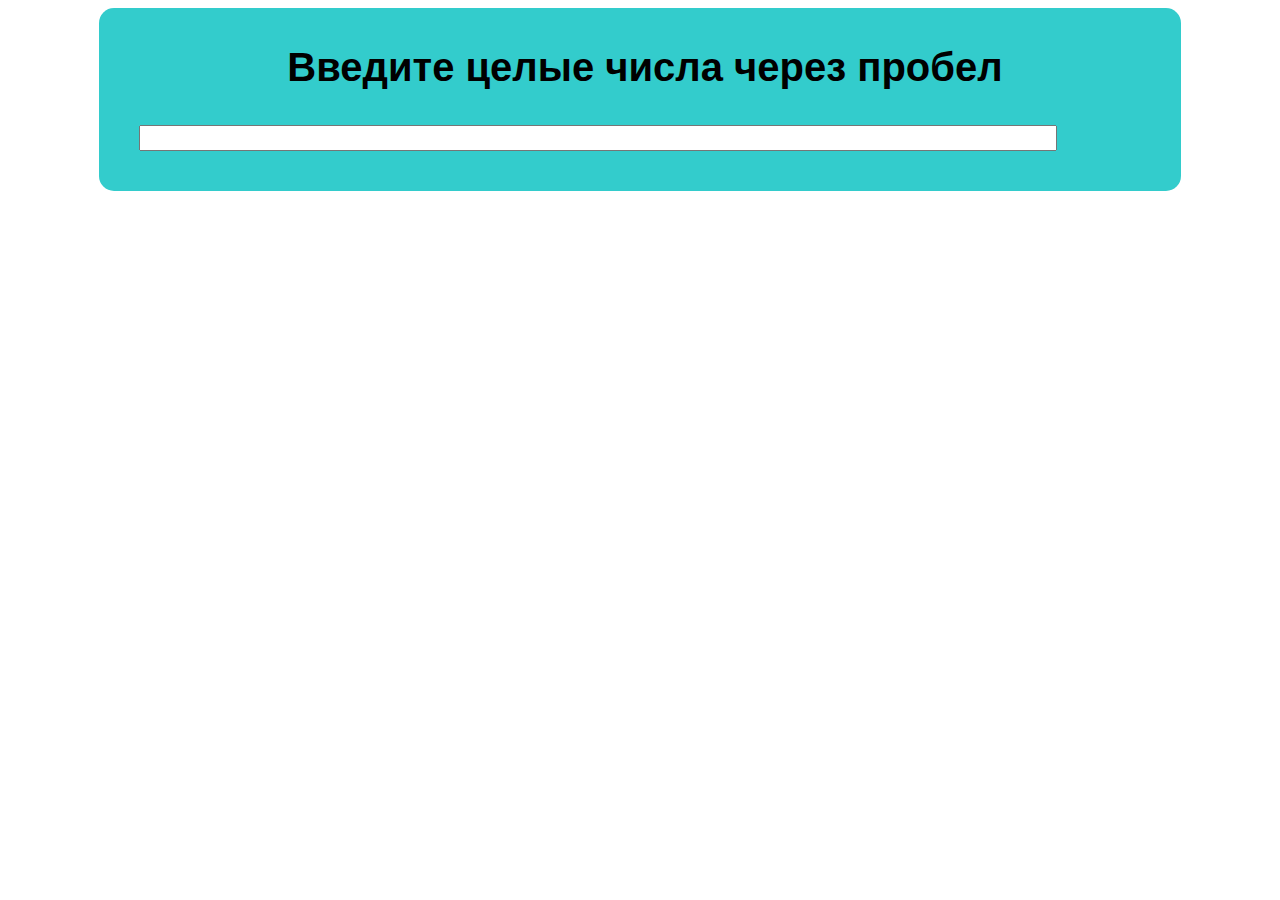
<file: index.html>
<!DOCTYPE html>
<html lang="en">
<head>
    <meta charset="UTF-8">
    <title>Title</title>
    <link rel="stylesheet" href="css/app.css" />
</head>
<body>
    <div>   
    <form action="#" name="reg" id="form">
        <h1>Введите целые числа через пробел</h1>
        <div> 
            <input type="text" name="word" id="input" required class="form_input">
        </div>
    </form>
    </div>
<script src="js/app.js"></script>
</body>
</html>
</file>
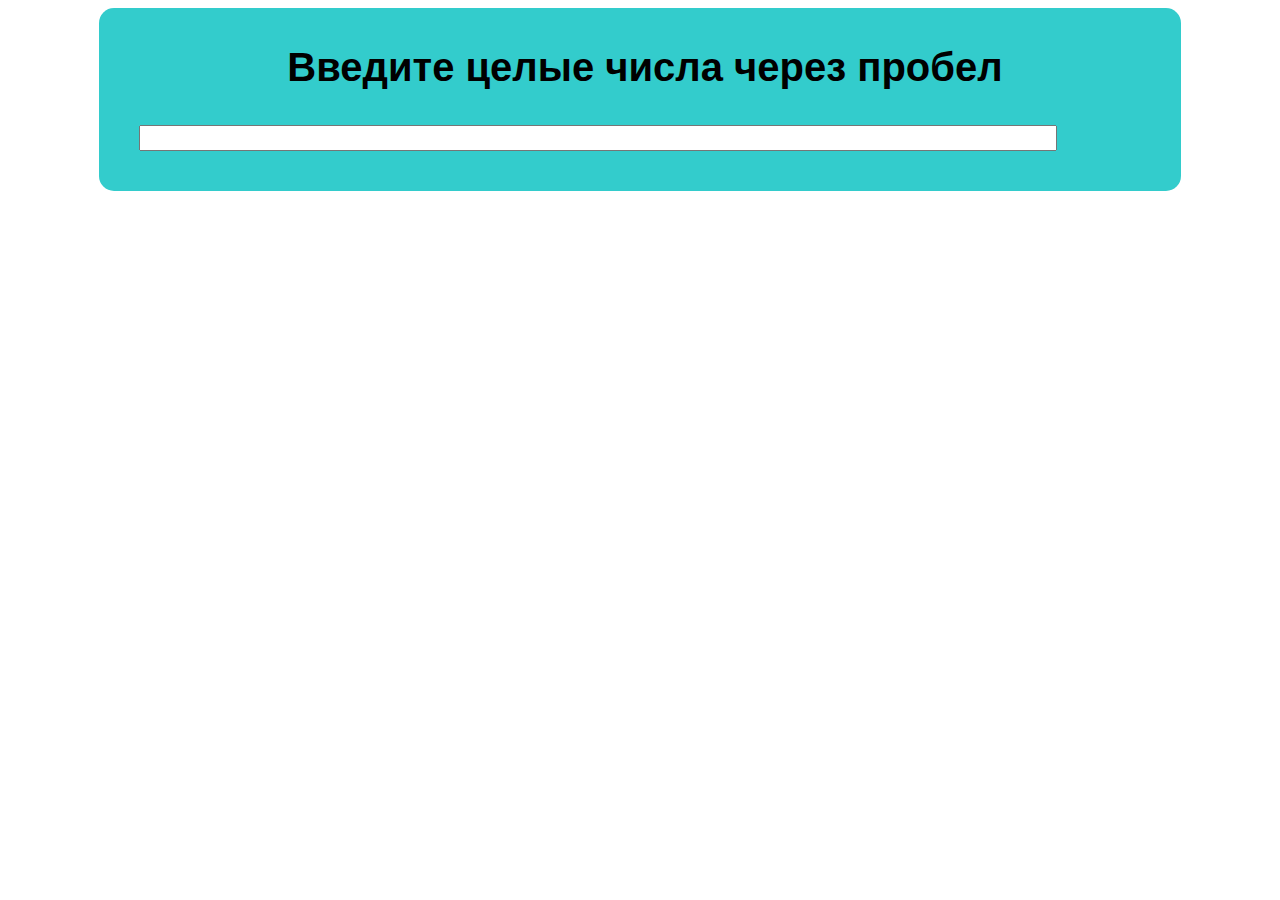
<file: task1/index.html>
<!DOCTYPE html>
<html lang="en">
<head>
    <meta charset="UTF-8">
    <title>Title</title>
    <link rel="stylesheet" href="css/app.css" />
</head>
<body>
    <div>   
    <form action="#" name="reg" id="form">
        <h1>Введите целые числа через пробел</h1>
        <div> 
            <input type="text" name="word" id="input" required class="form_input">
        </div>
    </form>
    </div>
<script src="js/app.js"></script>
</body>
</html>
</file>
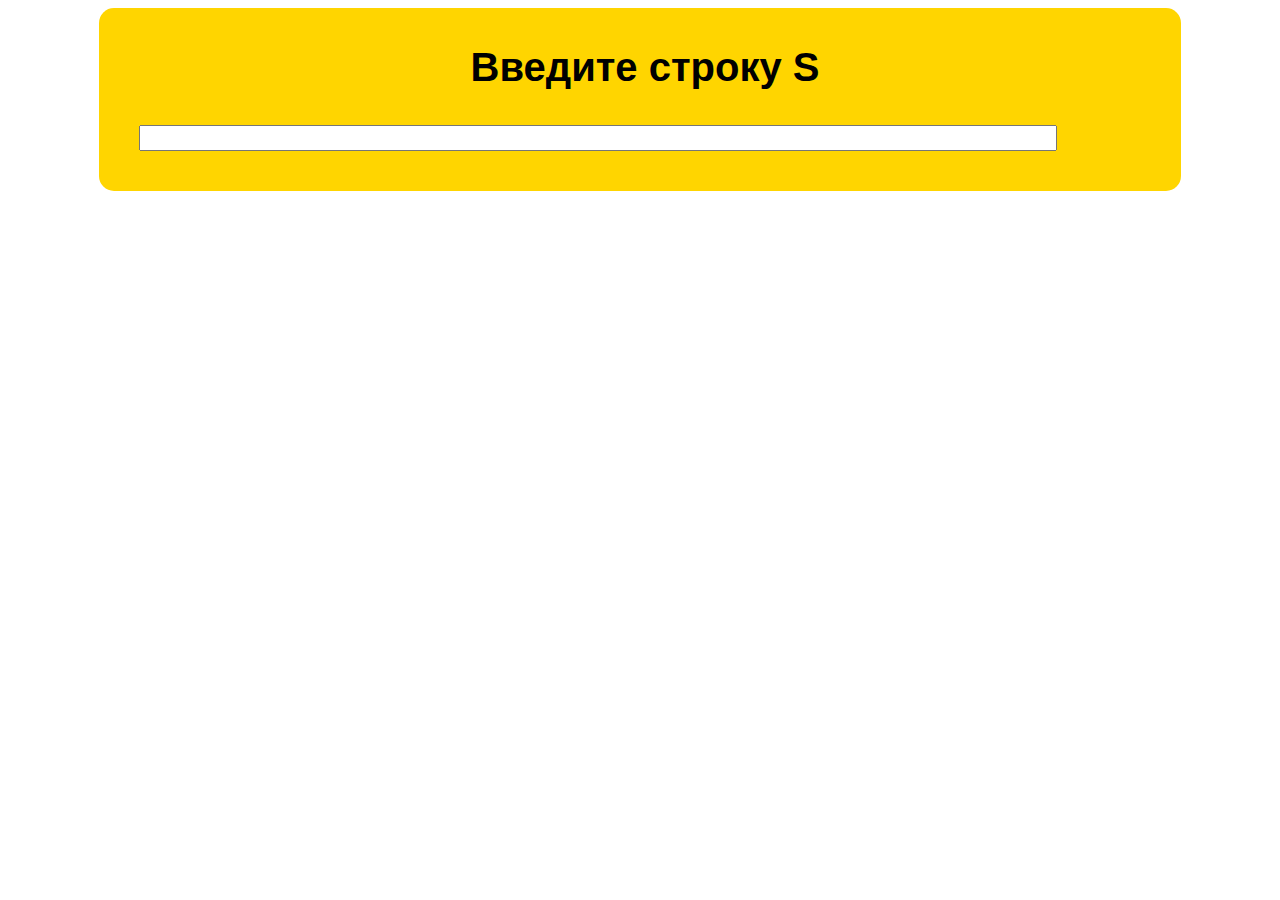
<file: task2/index.html>
<!DOCTYPE html>
<html lang="en">
<head>
    <meta charset="UTF-8">
    <title>Title</title>
    <link rel="stylesheet" href="css/app.css" />
</head>
<body>
    <div>   
    <form action="#" name="reg" id="form">
        <h1>Введите строку S</h1>
        <div> 
            <input type="text" name="word" id="input" required class="form_input">
        </div>
        
    </form>
    </div>
<script src="js/app.js"></script>
</body>
</html>
</file>
<file: css/app.css>
body{
font-size: 15px;
font-family: Arial, sans-serif;   
}


form {
  max-width: 80%;
  background: #33CCCC;
  margin: 0px auto;
  padding: 10px 30px 30px 40px;
  border-radius: 15px;
}

form div {
  margin-bottom: 10px;
  position: relative;
}


  h1{
    font-size: 40px;
    text-align: center;
    margin-bottom: 35px;
  }

  .form_input{
    height: 20px;
    width: 90%;
  }

  .answer{
    font-size: 20px;
    margin-top: 25px;
  }
</file>
<file: task1/css/app.css>
body{
font-size: 15px;
font-family: Arial, sans-serif;   
}


form {
  max-width: 80%;
  background: #33CCCC;
  margin: 0px auto;
  padding: 10px 30px 30px 40px;
  border-radius: 15px;
}

form div {
  margin-bottom: 10px;
  position: relative;
}


  h1{
    font-size: 40px;
    text-align: center;
    margin-bottom: 35px;
  }

  .form_input{
    height: 20px;
    width: 90%;
  }

  .answer{
    font-size: 20px;
    margin-top: 25px;
  }
</file>
<file: task2/css/app.css>
body{
font-size: 15px;
font-family: Arial, sans-serif;   
}


form {
  max-width: 80%;
  background: #ffd500;
  margin: 0px auto;
  padding: 10px 30px 30px 40px;
  border-radius: 15px;
}

form div {
  margin-bottom: 10px;
  position: relative;
}


  h1{
    font-size: 40px;
    text-align: center;
    margin-bottom: 35px;
  }

  .form_input{
    height: 20px;
    width: 90%;
  }

  .answer{
    font-size: 20px;
    margin-top: 25px;
  }
</file>
